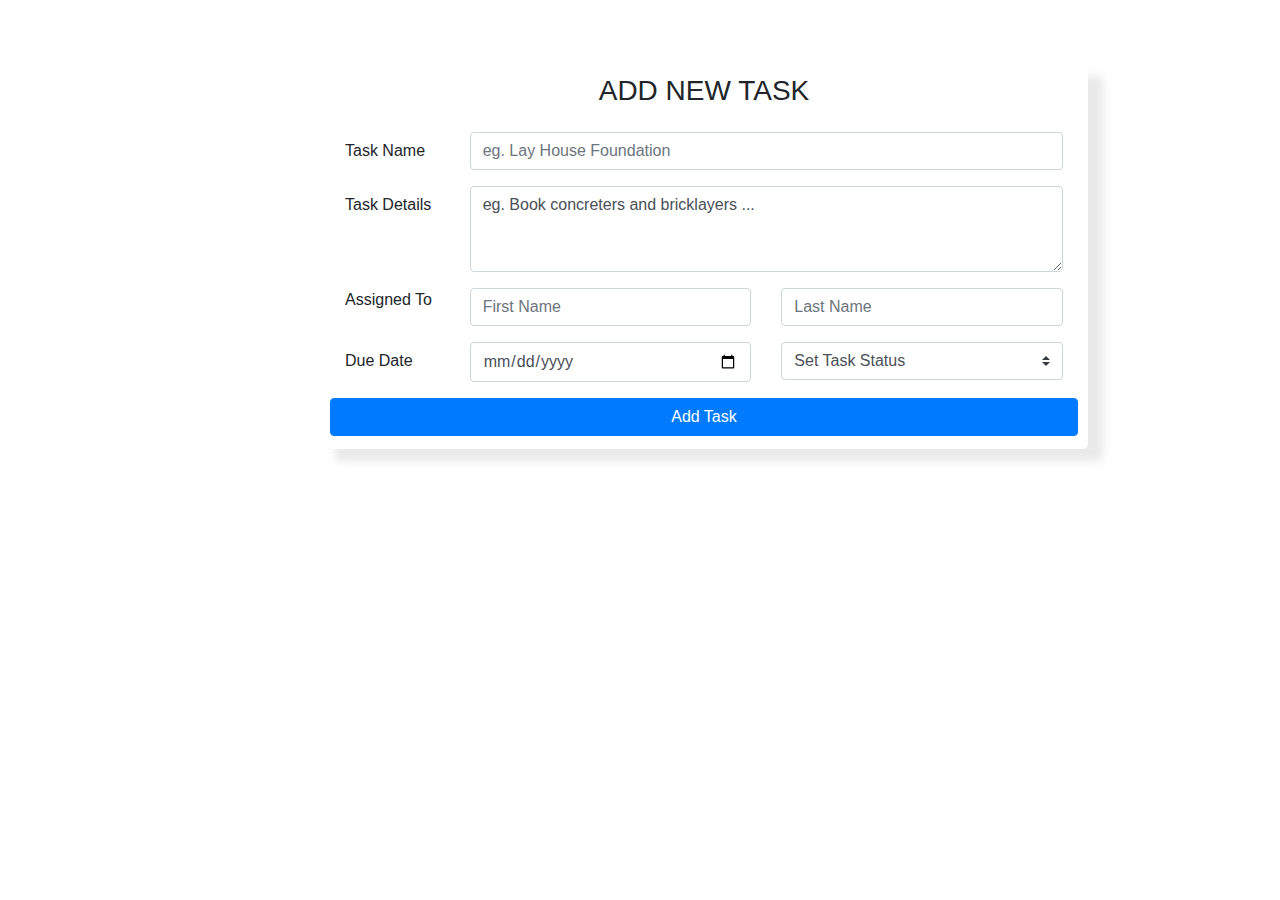
<file: task2/index.html>
<!doctype html>
<html lang="en">

<head>
    <!-- Required meta tags -->
    <meta charset="utf-8">
    <meta name="viewport" content="width=device-width, initial-scale=1, shrink-to-fit=no">

    <!-- Bootstrap CSS -->
    <link rel="stylesheet" href="https://maxcdn.bootstrapcdn.com/bootstrap/4.0.0/css/bootstrap.min.css"
        integrity="sha384-Gn5384xqQ1aoWXA+058RXPxPg6fy4IWvTNh0E263XmFcJlSAwiGgFAW/dAiS6JXm" crossorigin="anonymous">
    <link rel="stylesheet" href="stylesheet.css">

    <title>Task App - task 2</title>

</head>



<body class="my-container">

    <form class="needs-validation" novalidate>
        <div class="my-row">
        <h3 style="text-align: center;">ADD NEW TASK</h3>
        </div>
        <div class="form-group row my-row">
            <label for="task-name" class="col-sm-2 col-form-label"> Task Name</label>
            <div class="col-sm-10">
                <input type="text" class="form-control" id="task-name" placeholder="eg. Lay House Foundation" required>
            </div>
        </div>
        <div class="form-group row my-row">
            <label for="task-description" class="col-sm-2 col-form-label"> Task Details</label>
            <div class="col-sm-10">
                <textarea class="form-control" id="task-description" rows="3" required>eg. Book concreters and bricklayers ...
                </textarea>
            </div>
        </div>
            <div class="form-group row my-row">
           
                <div class="col-sm-2">
                    <label for="first-name">Assigned To</label>
                </div>
            
            
                <div class="col-sm-5">
                    <input type="text" class="form-control" id="first-name" placeholder="First Name">
                </div>
                <div class="col-sm-5">
                    <input type="text" class="form-control" id="last-name" placeholder="Last Name">
                </div>
            </div>


        </div>
        <div class="form-group row my-row">
            
                <div class="col-sm-2">
                    <label for="due-date" class="col-form-label">Due Date</label>
                </div>
                <div class="col-sm-5">
                    <input type="date" class="form-control" id="due-date" placeholder="Due Date" required>
                    <div class="invalid-feedback">
                        Task must have a timeframe
                    </div>
                </div>
               
            
            
                

                <div class="col-sm-5">
                    <select class="custom-select" id="status">
                        <option selected>Set Task Status</option>
                        <option value="1">Preparing</option>
                        <option value="2">In Progress</option>
                        <option value="3">In Review</option>
                        <option value="4">Done</option>
                    </select>
                </div>
                
            </div>


        </div>
        <div class="row my-row">
            <button type="submit" class="btn btn-block btn-primary">Add Task</button>
        </div>
    </form>


    <!-- Optional JavaScript -->
    <script src="index.js"></script>
    <!-- jQuery first, then Popper.js, then Bootstrap JS -->
    <script src="https://code.jquery.com/jquery-3.2.1.slim.min.js"
        integrity="sha384-KJ3o2DKtIkvYIK3UENzmM7KCkRr/rE9/Qpg6aAZGJwFDMVNA/GpGFF93hXpG5KkN"
        crossorigin="anonymous"></script>
    <script src="https://cdnjs.cloudflare.com/ajax/libs/popper.js/1.12.9/umd/popper.min.js"
        integrity="sha384-ApNbgh9B+Y1QKtv3Rn7W3mgPxhU9K/ScQsAP7hUibX39j7fakFPskvXusvfa0b4Q"
        crossorigin="anonymous"></script>
    <script src="https://maxcdn.bootstrapcdn.com/bootstrap/4.0.0/js/bootstrap.min.js"
        integrity="sha384-JZR6Spejh4U02d8jOt6vLEHfe/JQGiRRSQQxSfFWpi1MquVdAyjUar5+76PVCmYl"
        crossorigin="anonymous"></script>
</body>

</html>
</file>
<file: task2/stylesheet.css>
body {
    justify-content: center;
    margin: 5% 15% 5% 25%; 
    font-family: 'Gill Sans', 'Gill Sans MT', Calibri, 'Trebuchet MS', sans-serif;
}

.my-container {
    width: 60%;
    border: 1px solid rgba(0, 0, 0, 0); 
    border-radius: 5px;
    box-shadow: 15px 12px 8px rgba(211, 211, 211, 0.5);
}

.my-row {
    margin: 5px 5px 8px;
    padding: 4px;
}

.my-textblock {
    margin-bottom: 5px;
}
</file>
